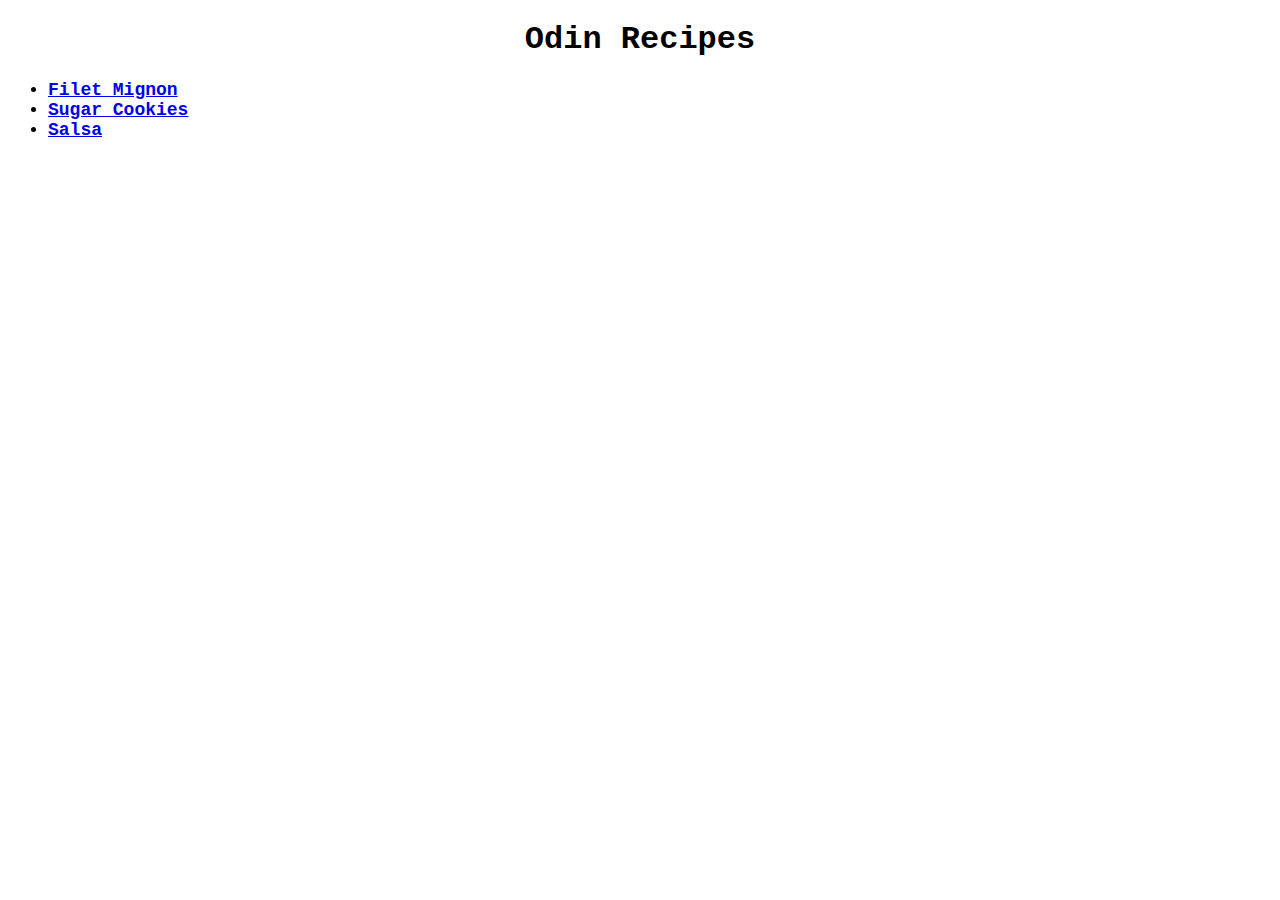
<file: index.html>
<!DOCTYPE html>
<html lang="en">
<head>
    <meta charset="UTF-8">
    <meta name="viewport" content="width=device-width, initial-scale=1.0">
    <title>Document</title>
    <link rel="stylesheet" href="style.css">
</head>
<body>
    <h1 id="Title">Odin Recipes</h1>
    <ul class="recipes">
        <li><a href="recipes/filet.html">Filet Mignon</a></li>
        <li><a href="recipes/sugar-cookies.html">Sugar Cookies</a></li>
        <li><a href="recipes/salsa.html">Salsa</a></li>
    </ul>
</body>
</html>
</file>
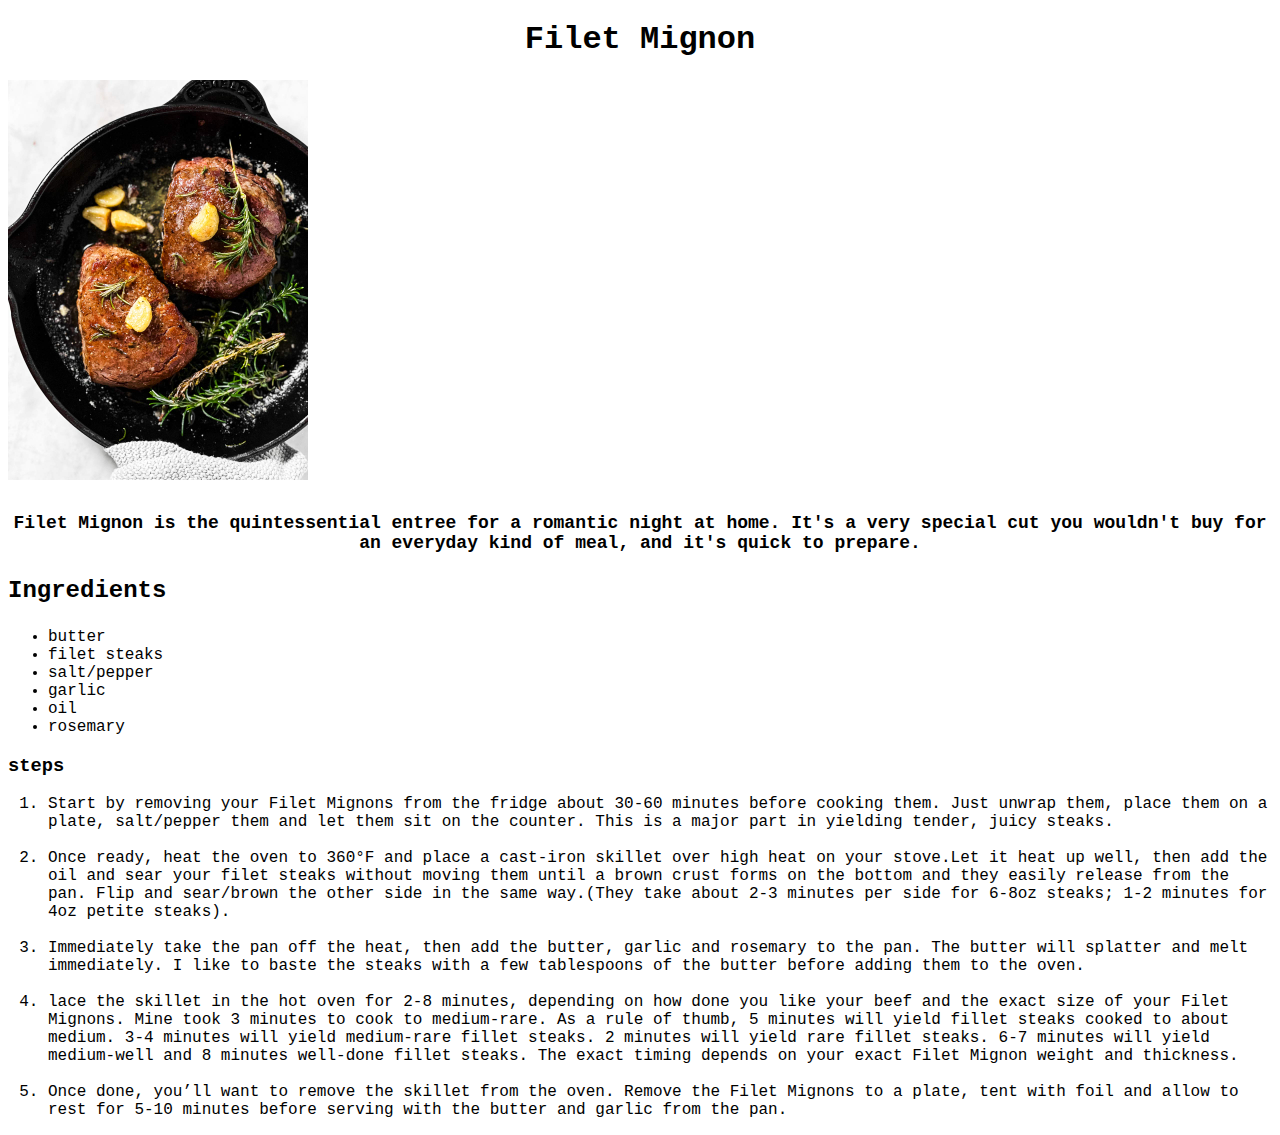
<file: recipes/filet.html>
<!DOCTYPE html>
<html lang="en">
<head>
    <meta charset="UTF-8">
    <meta name="viewport" content="width=device-width, initial-scale=1.0">
    <title>Filet</title>
    <link rel="stylesheet" href="../style.css">
</head>
<body>
    <h1 class="Recipe-Heading">Filet Mignon</h1>
    <img class="recipe-image" src="images/Filet.jpeg" alt="Filet Mignon finished" width="350" height="350">
    <p class="recipe-discription">Filet Mignon is the quintessential entree for a romantic night at home. It's a very special cut you wouldn't buy for an everyday kind of meal, and it's quick to prepare.</p>
    <h3 class="ingredients-heading">Ingredients</h3>
    <ul class="ingredients">
        <li>butter</li>
        <li>filet steaks</li>
        <li>salt/pepper</li>
        <li>garlic</li>
        <li>oil</li>
        <li>rosemary</li>
    </ul>
    <h3>steps</h3>
    <ol class="steps">
        <li>Start by removing your Filet Mignons from the fridge about 30-60 minutes before cooking them. Just unwrap them, place them on a plate, salt/pepper them and let them sit on the counter. This is a major part in yielding tender, juicy steaks.</li><br>
        <li>Once ready, heat the oven to 360°F and place a cast-iron skillet over high heat on your stove.Let it heat up well, then add the oil and sear your filet steaks without moving them until a brown crust forms on the bottom and they easily release from the pan. Flip and sear/brown the other side in the same way.(They take about 2-3 minutes per side for 6-8oz steaks; 1-2 minutes for 4oz petite steaks).</li><br>
        <li>Immediately take the pan off the heat, then add the butter, garlic and rosemary to the pan. The butter will splatter and melt immediately. I like to baste the steaks with a few tablespoons of the butter before adding them to the oven.</li><br>
        <li>lace the skillet in the hot oven for 2-8 minutes, depending on how done you like your beef and the exact size of your Filet Mignons. Mine took 3 minutes to cook to medium-rare. As a rule of thumb, 5 minutes will yield fillet steaks cooked to about medium. 3-4 minutes will yield medium-rare fillet steaks. 2 minutes will yield rare fillet steaks. 6-7 minutes will yield medium-well and 8 minutes well-done fillet steaks. The exact timing depends on your exact Filet Mignon weight and thickness.</li><br>
        <li>Once done, you’ll want to remove the skillet from the oven. Remove the Filet Mignons to a plate, tent with foil and allow to rest for 5-10 minutes before serving with the butter and garlic from the pan.</li>
    </ol>
</body>
</html>
</file>
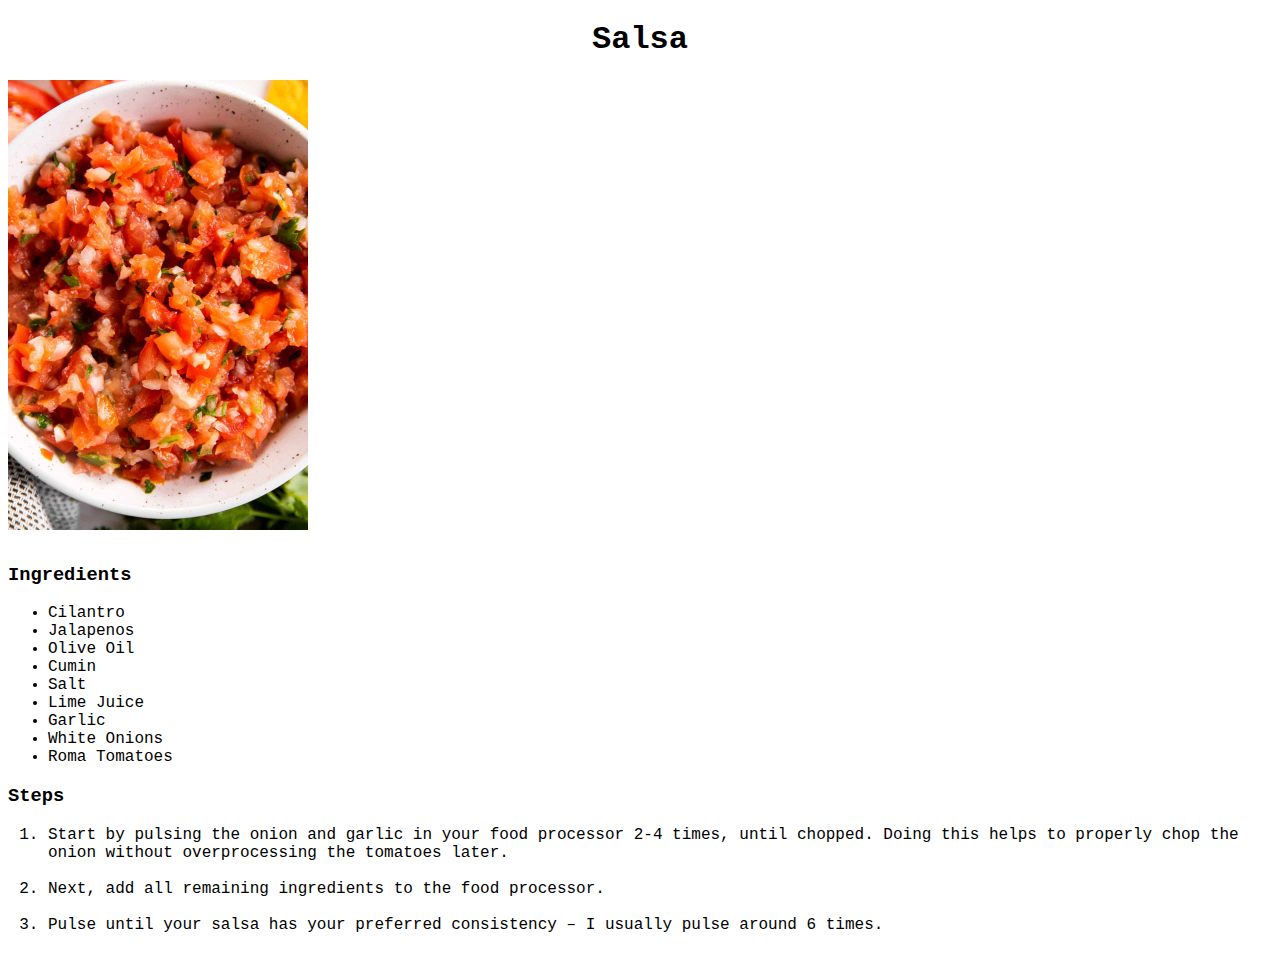
<file: recipes/salsa.html>
<!DOCTYPE html>
<html lang="en">
<head>
    <meta charset="UTF-8">
    <meta name="viewport" content="width=device-width, initial-scale=1.0">
    <title>Salsa</title>
    <link rel="stylesheet" href="../style.css">
</head>
<body>
    <h1 class="Recipe-Heading">Salsa</h1>
    <img class="recipe-image" src="images/Salsa.jpg" alt="Fresh Salsa" width="300" height="300">
    <h3>Ingredients</h3>
    <ul>
        <li>Cilantro</li>
        <li>Jalapenos</li>
        <li>Olive Oil</li>
        <li>Cumin</li>
        <li>Salt</li>
        <li>Lime Juice</li>
        <li>Garlic</li>
        <li>White Onions</li>
        <li>Roma Tomatoes</li>
    </ul>
    <h3>Steps</h3>
    <ol>
        <li>Start by pulsing the onion and garlic in your food processor 2-4 times, until chopped. Doing this helps to properly chop the onion without overprocessing the tomatoes later.</li><br>
        <li>Next, add all remaining ingredients to the food processor.</li><br>
        <li>Pulse until your salsa has your preferred consistency – I usually pulse around 6 times.</li><br>
    </ol>
</body>
</html>
</file>
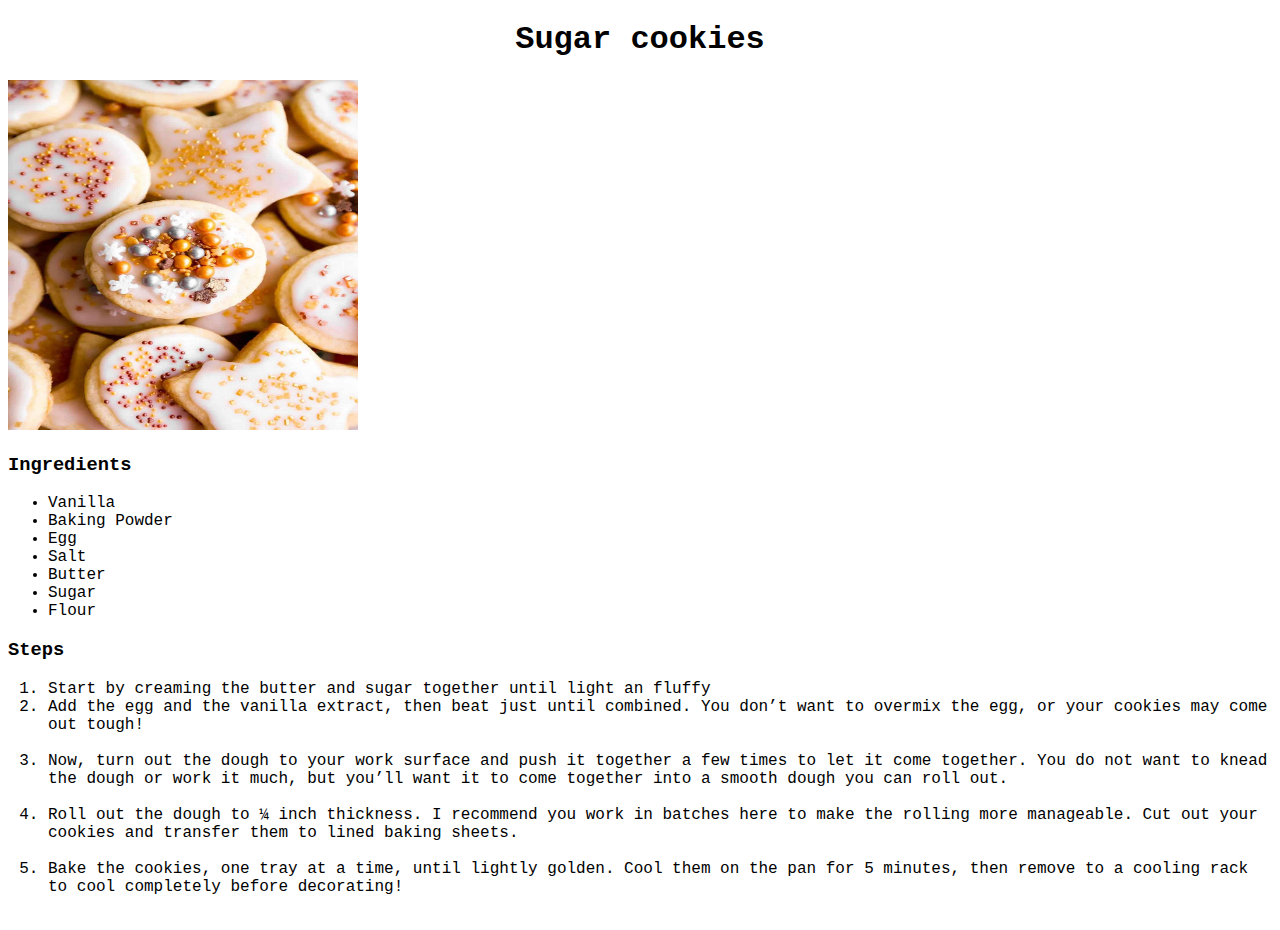
<file: recipes/sugar-cookies.html>
<!DOCTYPE html>
<html lang="en">
<head>
    <meta charset="UTF-8">
    <meta name="viewport" content="width=device-width, initial-scale=1.0">
    <title>Sugar Cookies</title>
    <link rel="stylesheet" href="../style.css">
</head>
<body>
    <h1 class="Recipe-Heading">Sugar cookies</h1>
    <img src="images/Sugar Cookies.jpeg" alt="Sugar Cookies" width="350" height="350">
    <h3>Ingredients</h3>
    <ul>
        <li>Vanilla</li>
        <li>Baking Powder</li>
        <li>Egg</li>
        <li>Salt</li>
        <li>Butter</li>
        <li>Sugar</li>
        <li>Flour</li>
    </ul>
    <h3>Steps</h3>
    <ol>
        <li>Start by creaming the butter and sugar together until light an fluffy</li>
        <li>Add the egg and the vanilla extract, then beat just until combined. You don’t want to overmix the egg, or your cookies may come out tough!</li><br>
        <li>Now, turn out the dough to your work surface and push it together a few times to let it come together. You do not want to knead the dough or work it much, but you’ll want it to come together into a smooth dough you can roll out.</li><br>
        <li>Roll out the dough to ¼ inch thickness. I recommend you work in batches here to make the rolling more manageable. Cut out your cookies and transfer them to lined baking sheets.</li><br>
        <li>Bake the cookies, one tray at a time, until lightly golden. Cool them on the pan for 5 minutes, then remove to a cooling rack to cool completely before decorating!</li><br>
    </ol>
</body>
</html>
</file>
<file: style.css>
#Title,.Recipe-Heading{
    text-align: center;
    font-weight: bold;
}

.recipes{
    font-size: 18px;
    font-weight: bold;
}

.recipe-image{
    height: auto;
    width: 300px;
    padding-bottom: 15px;
    display: block;
    
    
}

.recipe-discription{
    font-size: 18px;
    font-weight: bold;
    text-align: center;
}

.ingredients-heading{
    font-size: 24px;
    
}

*{
    font-family: 'Courier New', Courier, monospace;
}
</file>
